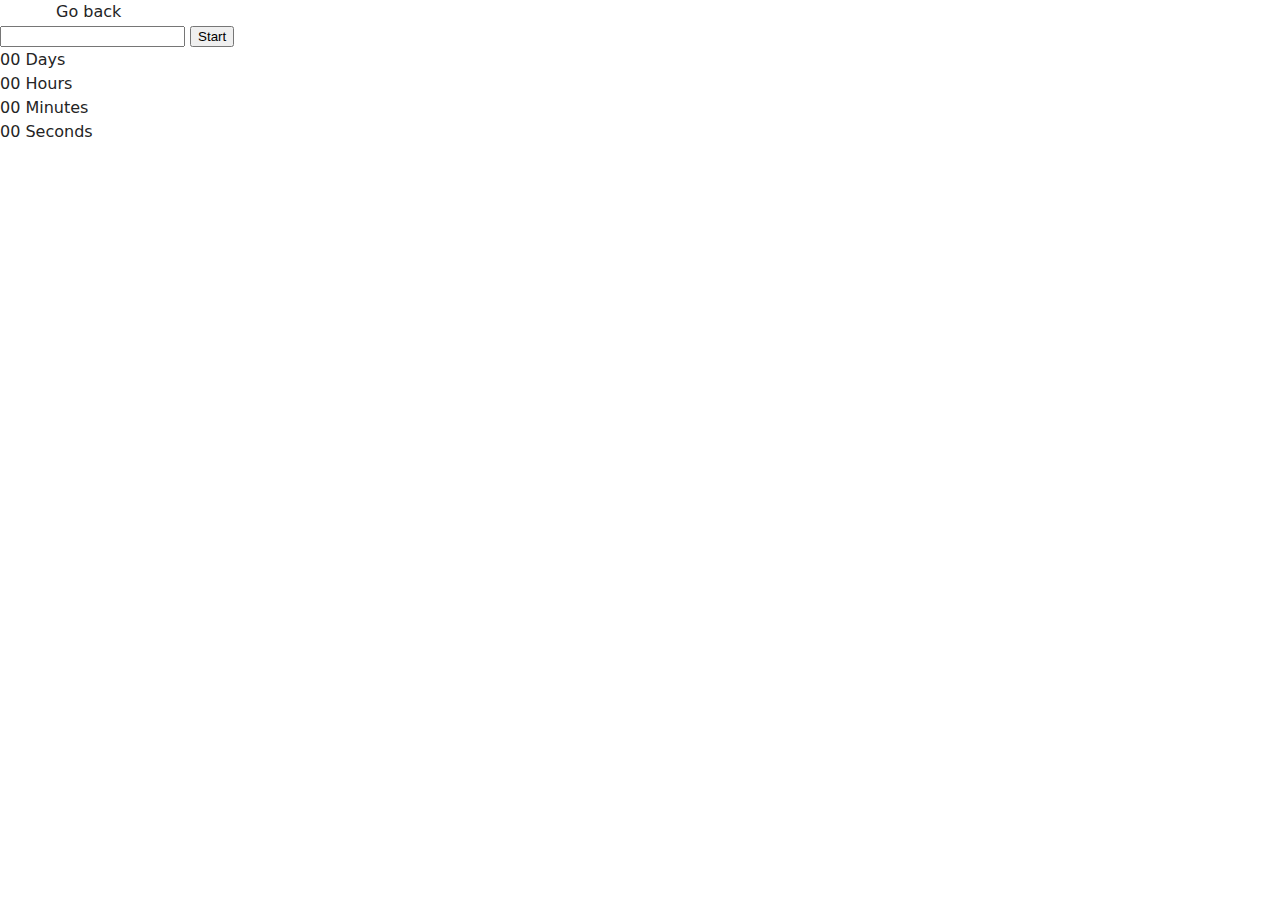
<file: src/1-timer.html>
<!DOCTYPE html>
<html lang="en">
  <head>
    <meta charset="UTF-8" />
    <meta name="viewport" content="width=device-width, initial-scale=1.0" />
    <title>Countdown Timer with Date Picker</title>
    <link rel="preconnect" href="https://fonts.googleapis.com" />
    <link rel="preconnect" href="https://fonts.gstatic.com" crossorigin />
    <link
      href="https://fonts.googleapis.com/css2?family=Montserrat:ital,wght@0,100..900;1,100..900&display=swap"
      rel="stylesheet"
    />

    <link rel="stylesheet" href="./css/styles.css" />
  </head>
  <body>
    <header>
      <div class="container">
        <a href="./index.html">Go back</a>
      </div>
    </header>
    <main class="countdown">
      <div class="picker-wrapper">
        <input type="text" id="datetime-picker" />
        <button type="button" data-start>Start</button>
      </div>

      <div class="timer">
        <div class="field">
          <span class="value" data-days>00</span>
          <span class="label">Days</span>
        </div>

        <div class="field">
          <span class="value" data-hours>00</span>
          <span class="label">Hours</span>
        </div>

        <div class="field">
          <span class="value" data-minutes>00</span>
          <span class="label">Minutes</span>
        </div>

        <div class="field">
          <span class="value" data-seconds>00</span>
          <span class="label">Seconds</span>
        </div>
      </div>
    </main>

    <script src="./js/1-timer.js" type="module"></script>
  </body>
</html>
</file>
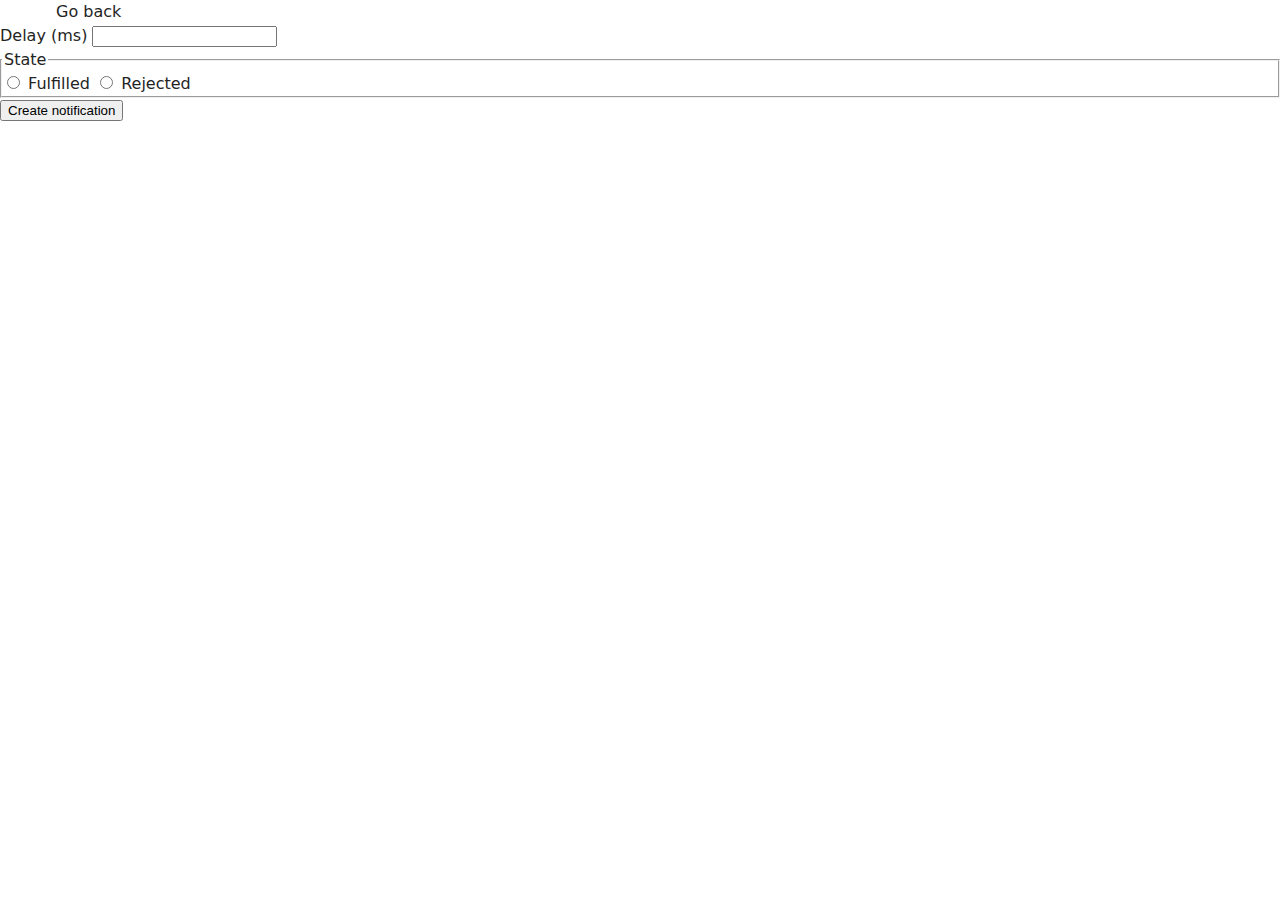
<file: src/2-snackbar.html>
<!DOCTYPE html>
<html lang="en">
  <head>
    <meta charset="UTF-8" />
    <meta name="viewport" content="width=device-width, initial-scale=1.0" />
    <title>Promise Generator</title>
    <link
      href="https://fonts.googleapis.com/css2?family=Montserrat:ital,wght@0,100..900;1,100..900&display=swap"
      rel="stylesheet"
    />

    <link rel="stylesheet" href="./css/styles.css" />
  </head>

  <body>
    <header>
      <div class="container">
        <a href="./index.html">Go back</a>
      </div>
    </header>
    <main>
      <form class="form">
        <label class="delay-label">
          Delay (ms)
          <input type="number" name="delay" required />
        </label>

        <fieldset class="fieldset">
          <legend>State</legend>
          <div class="status-selector">
            <label>
              <input type="radio" name="state" value="fulfilled" required />
              Fulfilled
            </label>
            <label>
              <input type="radio" name="state" value="rejected" required />
              Rejected
            </label>
          </div>
        </fieldset>

        <button class="btn" type="submit">Create notification</button>
      </form>
    </main>

    <script type="module" src="./js/2-snackbar.js"></script>
  </body>
</html>
</file>
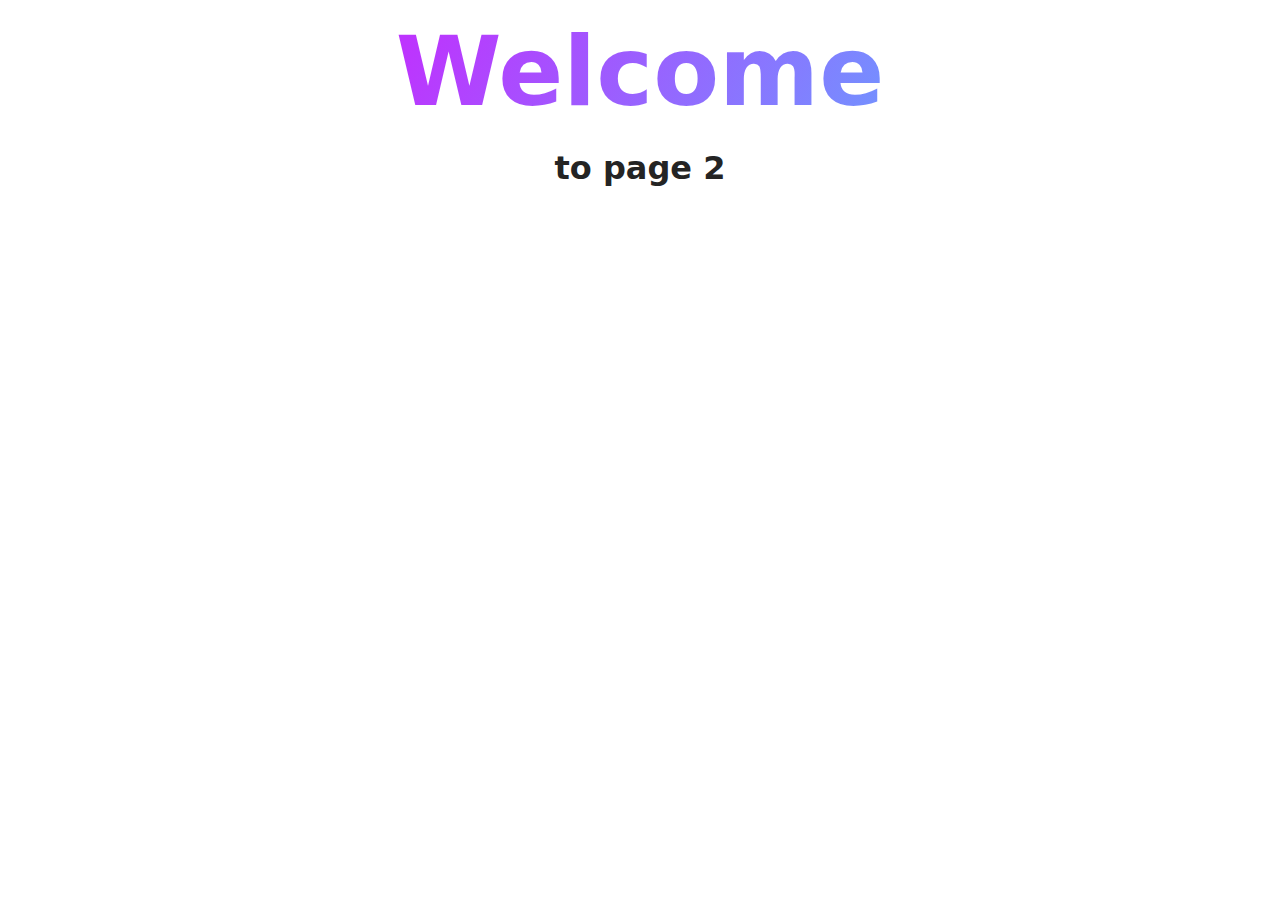
<file: src/page-2.html>
<!DOCTYPE html>
<html lang="en">
  <head>
    <meta charset="UTF-8" />
    <meta http-equiv="X-UA-Compatible" content="IE=edge" />
    <meta name="viewport" content="width=device-width, initial-scale=1.0" />
    <title>Page 2</title>
    <link rel="stylesheet" href="./css/styles.css" />
  </head>
  <body>
    <load
      src="./partials/header.html"
      icon-path="./img/sprite.svg#logo"
      highlight-act="active"
    />

    <main>
      <div class="container">
        <h1 class="main-title">
          <span class="main-title-gradient">Welcome</span> to page 2
        </h1>
        <load src="./partials/back-link.html" />
      </div>
    </main>

    <load src="./partials/footer.html" />
  </body>
</html>
</file>
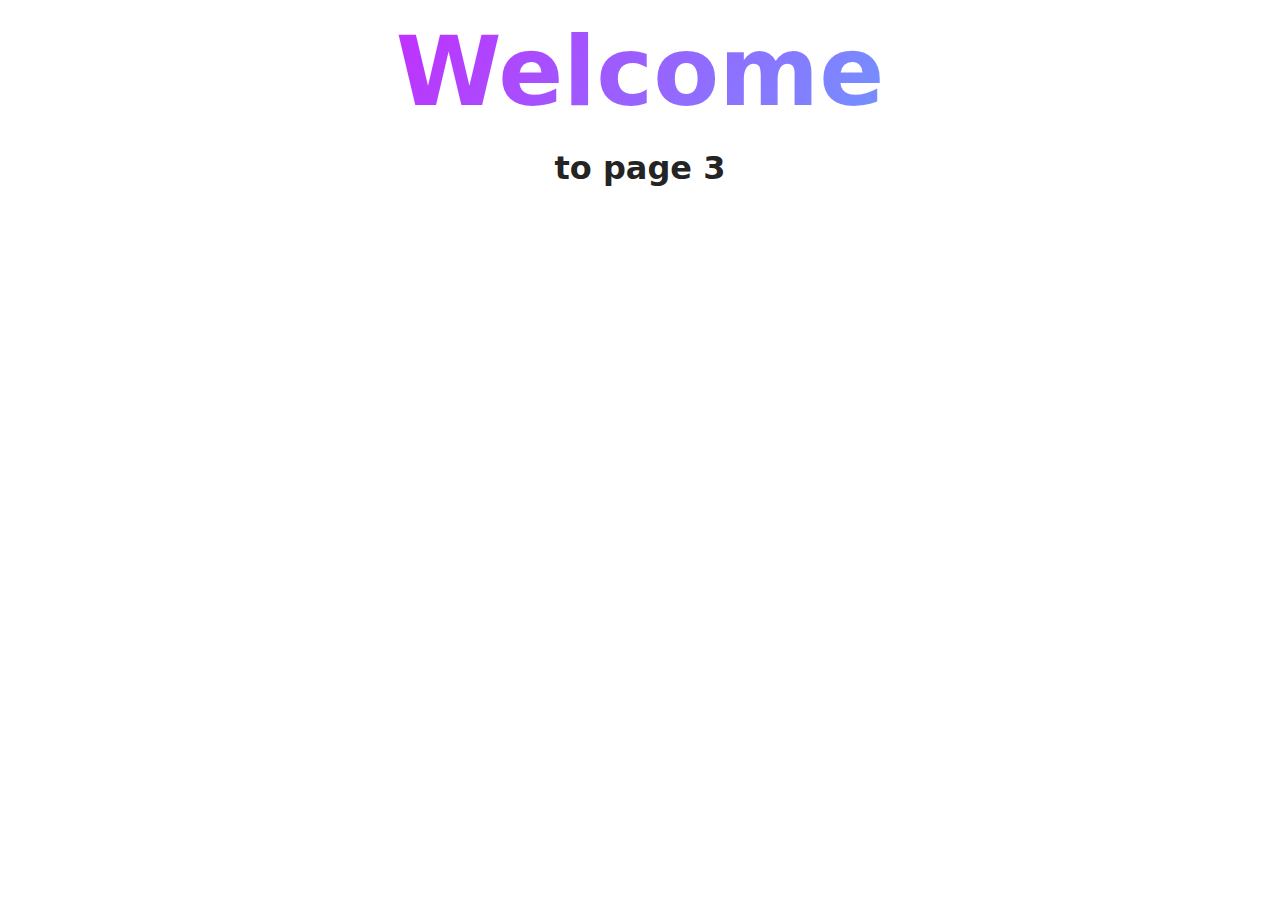
<file: src/page-3.html>
<!DOCTYPE html>
<html lang="en">
  <head>
    <meta charset="UTF-8" />
    <meta http-equiv="X-UA-Compatible" content="IE=edge" />
    <meta name="viewport" content="width=device-width, initial-scale=1.0" />
    <title>Page 3</title>
    <link rel="stylesheet" href="./css/styles.css" />
  </head>
  <body>
    <load
      src="./partials/header.html"
      icon-path="./img/sprite.svg#logo"
      highlight-curr="active"
    />

    <main>
      <div class="container">
        <h1 class="main-title">
          <span class="main-title-gradient">Welcome</span> to page 3
        </h1>
        <load src="./partials/back-link.html" />
      </div>
    </main>

    <load src="./partials/footer.html" />
  </body>
</html>
</file>
<file: src/css/styles.css>
/**
  |============================
  | include css partials with
  | default @import url()
  |============================
*/
/* Common styles */
@import url('./reset.css');
@import url('./base.css');
@import url('./container.css');
@import url('./animations.css');

/* Sections style */
@import url('./header.css');
@import url('./vite-promo.css');
@import url('./badges.css');
@import url('./back-link.css');
@import url('./footer.css');
</file>
